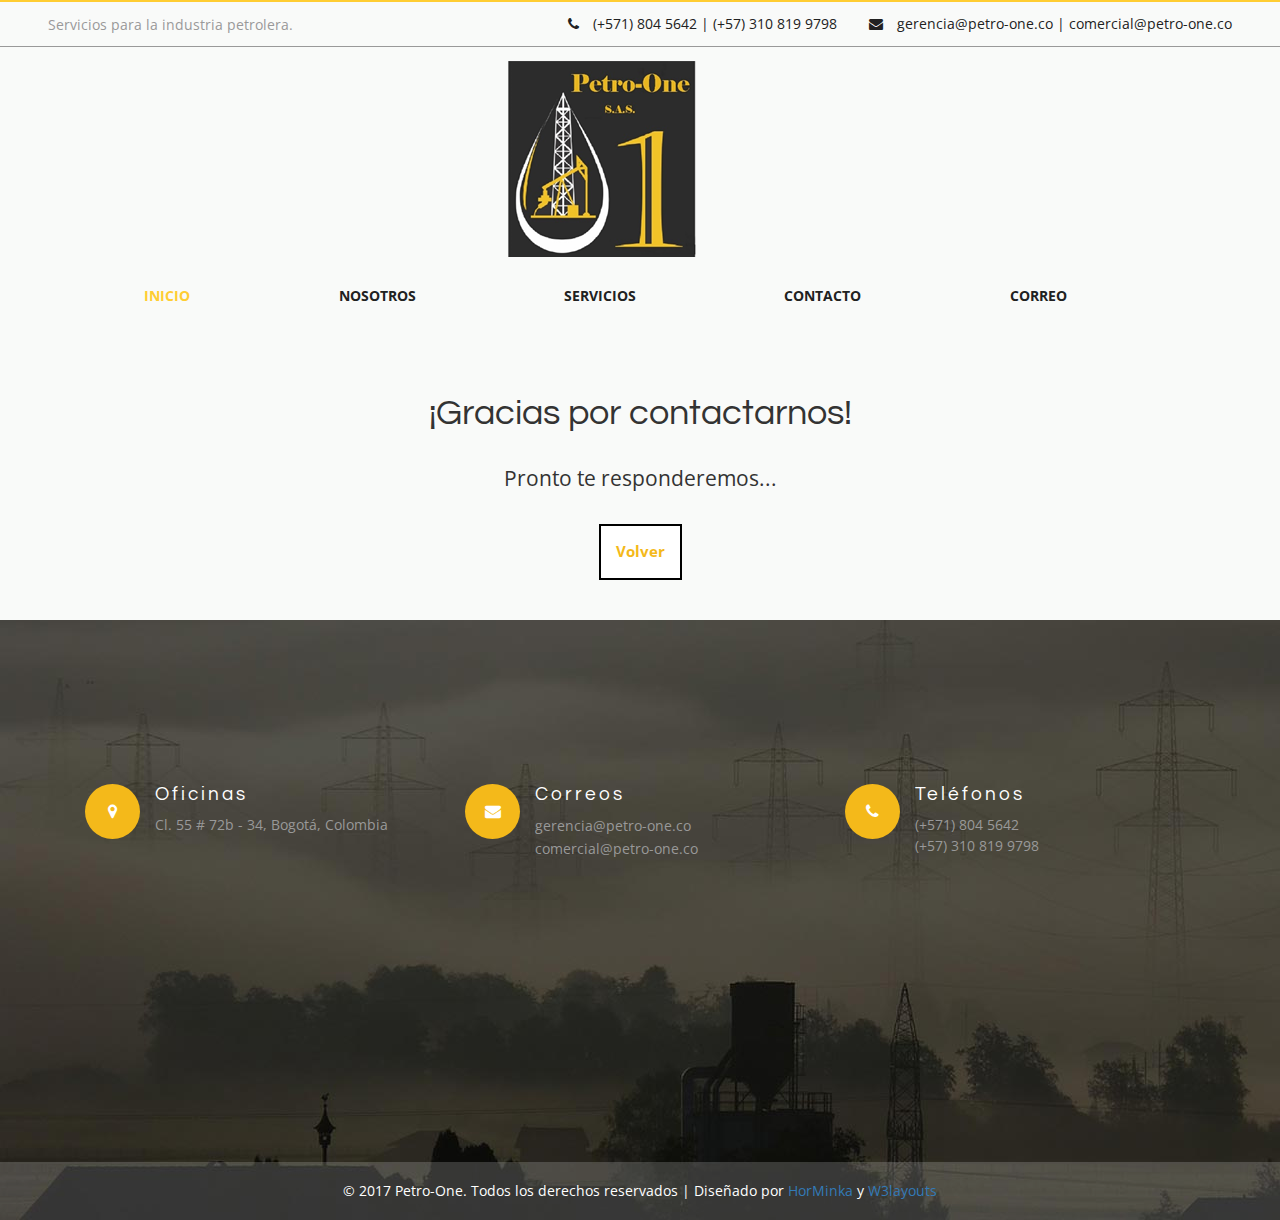
<file: gracias.html>
<!--
author: W3layouts
author URL: http://w3layouts.com
License: Creative Commons Attribution 3.0 Unported
License URL: http://creativecommons.org/licenses/by/3.0/
-->
<!DOCTYPE html>
<html lang="en">
<head>
  <title>Petro One</title>
  <!-- for-mobile-apps -->
  <meta name="viewport" content="width=device-width, initial-scale=1">
  <meta http-equiv="Content-Type" content="text/html; charset=utf-8" />
  <meta name="keywords" content="Petro One, servicios, industria, petroleo, perforacion, pozos" />
  <script type="application/x-javascript">
    addEventListener("load", function() { setTimeout(hideURLbar, 0); }, false);
    function hideURLbar(){ window.scrollTo(0,1); }
  </script>
  <!-- //for-mobile-apps -->
  <link href="css/bootstrap.css" rel="stylesheet" type="text/css" media="all" />
  <link href="css/style.css" rel="stylesheet" type="text/css" media="all" />
  <!-- js -->
  <script type="text/javascript" src="js/jquery-2.1.4.min.js"></script>
  <!-- //js -->
  <!-- gallery -->
  <link rel="stylesheet" href="css/lightGallery.css" type="text/css" media="all" />
  <!-- //gallery -->
  <!-- font-awesome icons -->
  <link rel="stylesheet" href="css/font-awesome.min.css" />
  <!-- //font-awesome icons -->
  <link href="https://fonts.googleapis.com/css?family=Questrial" rel="stylesheet"> 
  <link href="https://fonts.googleapis.com/css?family=Open+Sans:400,300,300italic,400italic,600,600italic,700,700italic,800,800italic" rel='stylesheet'>

</head>

<body>
<!-- header -->
	<div class="header">
		<div class="w3layouts_header_left">
			<p>Servicios para la industria petrolera.</p>
		</div>
		<div class="w3layouts_header_right">
			<ul>
				<li><i class="fa fa-phone" aria-hidden="true"></i>(+571) 804 5642 | (+57) 310 819 9798</li>
				<li><i class="fa fa-envelope" aria-hidden="true"></i><a href="mailto:gerencia@petro-one.co">gerencia@petro-one.co</a> | <a href="mailto:comercial@petro-one.co">comercial@petro-one.co</a> </li>
			</ul>
		</div>
		<div class="clearfix"> </div>
	</div>
	<div class="w3_navigation">
		<div class="container">
			<nav class="navbar navbar-default">
				<div class="navbar-header navbar-left">
					<div class="w3_navigation_pos">
            <h1><a href="index.html"><img alt="Petro One" src="images/logo.png"/></a></h1>
					</div>
					<button type="button" class="text-center btn btn-block navbar-toggle collapsed" data-toggle="collapse" data-target="#bs-example-navbar-collapse-1">
            <i class="fa fa-bars" aria-hidden="true"></i>
            <span class="sr-only">Toggle navigation</span>
					</button>
				</div>
				<!-- Collect the nav links, forms, and other content for toggling -->
				<div class="collapse navbar-collapse navbar-right" id="bs-example-navbar-collapse-1">
					<nav class="cl-effect-5" id="cl-effect-5">
						<ul class="nav navbar-nav">
							<li class="active"><a href="index.html"><span data-hover="Inicio">Inicio</span></a></li>
              <li><a href="#about" class="scroll"><span data-hover="Nosotros">Nosotros</span></a></li>
							<!--<li><a href="#team" class="scroll"><span data-hover="Team"></span></a></li>-->
							<li><a href="#services" class="scroll"><span data-hover="Servicios">Servicios</span></a></li>
							<li><a href="#mail" class="scroll"><span data-hover="Contacto">Contacto</span></a></li>
              <li><a href="https://www.zoho.com/mail/login.html" target="_blank"><span data-hover="Correo">Correo</span></a></li>
						</ul>
					</nav>
				</div>
			</nav>	
		</div>
	</div>
<!-- //header -->
<!-- banner -->
  <div class="container">
    <div class="row gracias">
      <div class="col-md-12">
        <h1>¡Gracias por contactarnos!</h1>
        <p class="texto">Pronto te responderemos...</p>
        <p><strong><a class="btn btn-default btn-descarga" href="index.html">Volver</a></strong></p>
      </div>
    </div>
  </div>
<!-- //banner -->

<!-- footer -->
	<div class="w3l_footer">
		<div class="container">
			<!--<h3 class="w3l_head w3l_head1 w3l_head1_w3layouts">Subscribe Us</h3>-->
			<!--<p class="w3ls_head_para w3ls_head_para1">for daily updates</p>-->
			<!--<form action="#" method="post">-->
				<!--<input type="email" name="Email" placeholder="Email" required="">-->
				<!--<input type="submit" value="Subscribe">-->
			<!--</form>-->
			<div class="w3ls_footer_grids">
				<p class="agileits_w3layouts_est"> </p>
				<div class="w3ls_footer_grid">
					<div class="col-md-4 w3ls_footer_grid_left">
						<div class="w3ls_footer_grid_leftl">
							<i class="fa fa-map-marker" aria-hidden="true"></i>
						</div>
						<div class="w3ls_footer_grid_leftr">
							<h4>Oficinas</h4>
							<p>Cl. 55 # 72b - 34, Bogotá, Colombia</p>
						</div>
						<div class="clearfix"> </div>
					</div>
					<div class="col-md-4 w3ls_footer_grid_left">
						<div class="w3ls_footer_grid_leftl">
							<i class="fa fa-envelope" aria-hidden="true"></i>
						</div>
						<div class="w3ls_footer_grid_leftr">
							<h4>Correos</h4>
							<a href="mailto:gerencia@petro-one.co">gerencia@petro-one.co</a>
              <br />
							<a href="mailto:comercial@petro-one.co">comercial@petro-one.co</a>
						</div>
						<div class="clearfix"> </div>
					</div>
					<div class="col-md-4 w3ls_footer_grid_left">
						<div class="w3ls_footer_grid_leftl">
							<i class="fa fa-phone" aria-hidden="true"></i>
						</div>
						<div class="w3ls_footer_grid_leftr">
							<h4>Teléfonos</h4>
              <p>(+571) 804 5642 <br> (+57) 310 819 9798</p>
						</div>
						<div class="clearfix"> </div>
					</div>
					<div class="clearfix"> </div>
				</div>
			</div>
		</div>
		<div class="w3l_footer_pos">
			<p>© 2017 Petro-One. Todos los derechos reservados | Diseñado por <a href="http://horminka.org/">HorMinka</a> y <a href="https://w3layouts.com/">W3layouts</a></p>
		</div>
	</div>
<!-- //footer -->
<!-- for bootstrap working -->
	<script src="js/bootstrap.js"></script>
<!-- //for bootstrap working -->
<!-- start-smooth-scrolling -->
<script type="text/javascript" src="js/move-top.js"></script>
<script type="text/javascript" src="js/easing.js"></script>
<script type="text/javascript">
	jQuery(document).ready(function($) {
		$(".scroll").click(function(event){		
			event.preventDefault();
			$('html,body').animate({scrollTop:$(this.hash).offset().top},1000);
		});
	});
</script>
<!-- start-smooth-scrolling -->
<!-- here stars scrolling icon -->
	<script type="text/javascript">
		$(document).ready(function() {
			/*
				var defaults = {
				containerID: 'toTop', // fading element id
				containerHoverID: 'toTopHover', // fading element hover id
				scrollSpeed: 1200,
				easingType: 'linear' 
				};
			*/
								
			$().UItoTop({ easingType: 'easeOutQuart' });
								
			});
	</script>
<!-- //here ends scrolling icon -->
</body>
</html>
</file>
<file: css/style.css>
/*--
Author: W3layouts
Author URL: http://w3layouts.com
License: Creative Commons Attribution 3.0 Unported
License URL: http://creativecommons.org/licenses/by/3.0/
--*/
html, body{
  font-size: 100%;
	font-family: 'Open Sans', sans-serif;
	background: #F9FAF9;
	margin: 0;
}
p,ul li,ol li{
	margin:0;
	font-size:14px;
}
h1,h2,h3,h4,h5,h6{
	font-family: 'Questrial', sans-serif;
	margin:0;
}
ul,label{
	margin:0;
	padding:0;
}
body a:hover{
	text-decoration:none;
}
input[type="submit"],input[type="reset"],.w3ls_footer_grid_leftl,.w3ls_footer_grid_leftr h4,.w3l_footer_pos p a,.w3ls_footer_grid_leftr a,.w3layouts_header_right ul li a,.w3ls_social li a,.w3_team_grid1_pos,.w3_team_grid1_pos img{
	transition: .5s ease-in;
	-webkit-transition: .5s ease-in;
	-moz-transition: .5s ease-in;
	-o-transition: .5s ease-in;
	-ms-transition: .5s ease-in;
}
/*-- header --*/
.w3layouts_header_left{
	float:left;
}
.w3layouts_header_left p{
	color:#999;
	line-height:1.8em;
}
.w3layouts_header_right{
	float:right;
}
.header {
    padding:0.6em 3em;
    border-top: 2px solid #ffcd33;
}
.w3layouts_header_right ul li{
	display:inline-block;
	color:#212121;
}
.w3layouts_header_right ul li:last-child{
	margin-left:2em;
}
.w3layouts_header_right ul li i{
	color:#212121;
	padding-right:1em;
}
.w3layouts_header_right ul li a{
	color:#212121;
	text-decoration:none;
}
.w3layouts_header_right ul li a:hover{
	color:#F4B91A;
}
/*-- nav --*/
.navbar-default {
    background: none;
    border: none;
}

.navbar {
    margin-bottom: 0;
}
.w3_navigation {
    border-top: 1px solid #999;
	position:relative;
}
.navbar-nav {
  float: none;
  /*height: 210px;*/
  padding-top:200px;
}
.navbar-collapse {
    padding: 0;
}
.navbar-right {
    float: none !important;
    margin-right: 0;
}
.navbar-default .navbar-nav > .active > a, .navbar-default .navbar-nav > .active > a:hover, .navbar-default .navbar-nav > .active > a:focus {
    color:#ffcd33;
    background: none;
    font-weight: 700;
}
.navbar-default .navbar-nav > li > a {
    color: #212121;
    font-weight: 700;
}
.navbar-nav > li > a {
  margin: 3em 5.3em 1.5em;
  padding: 0;
	line-height: 1em;
  text-transform: uppercase;
}
.navbar-nav > li:nth-child(2) a {
    /*margin-right:33.1em !important;*/
}
.w3_navigation_pos{
	position: absolute;
  top: 5%;
  left: 37%;
  z-index: 9999;
}
.w3_navigation_pos img {
  /*height: 45px;*/
}
.w3_navigation_pos h1 a{
	font-size: 1.1em;
    color: #212121;
    text-decoration: none;
    /*border:2px solid #d1d1d1;*/
    padding: 0.1em .4em;
}
.navbar-default .navbar-nav > li > a:hover{
    color: #ffcd33;
}
/* Effect 5: same word slide in */
.cl-effect-5 a {
	overflow: hidden;
	padding: 0 4px;
}

.cl-effect-5 a span {
	position: relative;
	display: inline-block;
	-webkit-transition: -webkit-transform 0.3s;
	-moz-transition: -moz-transform 0.3s;
	transition: transform 0.3s;
}

.cl-effect-5 a span::before {
	position: absolute;
	top: 100%;
	content: attr(data-hover);
	-webkit-transform: translate3d(0,0,0);
	-moz-transform: translate3d(0,0,0);
	transform: translate3d(0,0,0);
}

.cl-effect-5 a:hover span,
.cl-effect-5 a:focus span {
	-webkit-transform: translateY(-100%);
	-moz-transform: translateY(-100%);
	transform: translateY(-100%);
}

/* Effect 5: same word slide in and border bottom */
/*-- //nav --*/
.fa-cog{
    -webkit-animation: fa-spin 3s infinite linear;
    animation: fa-spin 3s infinite linear;
}
/*-- //header --*/
/*-- banner --*/
.banner{
	background: url(../images/banner.jpg) no-repeat 0px 0px;
	background-size:cover;
	-webkit-background-size:cover;
	-moz-background-size:cover;
	-o-background-size:cover;
	-ms-background-size:cover;
	min-height:600px;
}
.w3_navigation_pos h1 a i {
    font-size: .6em;
    color: #f83e03;
}
.banner p{
	font-size:2em;
	color:#fff;
	text-align:right;
	text-transform:capitalize;
	margin:10em 0 0;
  text-shadow: 1px 1px 1px #000;
}
.banner p i{
	display: block;
    font-size: .7em;
}
.banner p span{
	font-weight: bold;
    background: #F4B91A;
    display: inline-block;
    padding: 0 .5em;
}
/*-- //banner --*/
/*-- about --*/
.about,.services,.team-bottom,.mail{
	padding:5em 0;
}
.w3l_head{
	font-size: 2.5em;
    font-weight: bold;
    color: #212121;
    text-transform: capitalize;
	position:relative;
	letter-spacing: 3px;
}
.w3l_head:before,.w3l_head:after{
	content: '';
    background: #eaeaea;
    height: 2px;
    width: 20%;
    position: absolute;
}
.w3l_head:before{
	top: -20%;
    left: -8%;
}
.w3l_head:after{
	bottom:0%;
	right:35%;
}
.w3ls_head_image{
  margin-top: 90px;
}
.w3ls_head_para{
	color:#F4B91A;
  font-weight: 600;
	text-transform:uppercase;
	letter-spacing:8px;
}
.agileits_about_left{
	/*border-right:1px solid #212121;*/
}

.agileits_about_right p{
	color:#0F0F0F;
	line-height:2em;
	margin-bottom:3em;
}
.agileits_about_right p strong {
	color:#F4B91A;
  font-size: 1.4em;
}
.agileits_about_right p i{
	display:block;
	margin:2em 0 0;
}
.agileits_about_right {
    padding-left: 7em;
}
.agileits_about_right ul li{
	display: block;
    margin-bottom: 1em;
    color: #212121;
    line-height: 1.5em;
    text-transform: capitalize;
    font-family: 'Questrial', sans-serif;
    font-size: 1em;
	font-weight:600;
	letter-spacing:2px;
}
.agileits_about_right ul li i{
	color:#F4B91A;
	padding-right:1em;
}
.agileits_about_right ul li:last-child,.agileinfo_about_bottom_right_wthree ul li:last-child{
	margin-bottom:0;
}
/*-- //about -
 * -*/
/*-- about-bottom --*/
.about-bottom{
	background:url(../images/1.jpg) no-repeat 0px 0px;
	background-size:cover;
	-webkit-background-size:cover;
	-moz-background-size:cover;
	-o-background-size:cover;
	-ms-background-size:cover;
	min-height:400px;
  padding-bottom: 40px;
}
.agileinfo_about_bottom_left img {
    margin: 0 auto;
}
.agileinfo_about_bottom_right img{
  margin-bottom: 50px;
  max-height: 100px;
}
.agileinfo_about_bottom_right h2{
	font-size: 2em;
    color: #fff;
    line-height: 1.5em;
    text-transform: capitalize;
    margin: 2em 0 1em;
}
.agileinfo_about_bottom_right_wthree{
	padding-left:0;
}
.agileinfo_about_bottom_right_wthree ul li{
	display:block;
	margin-bottom:1em;
	color:#fff;
	text-transform:capitalize;
}
.agileinfo_about_bottom_right_wthree ul li i{
	color:#F4B91A;
	padding-right:1em;
}
/*-- //about-bottom --*/
/*-- services --*/
.services .descarga {
  text-align: center;
}
.btn.btn-default.btn-descarga {
  color: #F4B91A !important;
  border: 2px solid black;
  border-radius: 0;
  padding: 15px;
  font-weight: 700;
  font-size: 1.1em;
}
.w3l_head1,.w3ls_head_para1{
	text-align:center;
}
.w3l_head1:before,.w3l_head1:after{
	width:10% !important;
}
.w3l_head1:before {
    left: 35% !important;
}
.w3l_head1:after {
    right: 35% !important;
}
.w3_agileits_services_grids,.w3_team_grids,.w3layouts_gallery_grids,.w3_mail_grids{
	margin:3em 0 0;
}
.w3_agileits_services_grid{
	text-align:center;
	padding: 0;
}
.w3_agileits_services_grid_agile {
    padding: 1em;
}
.w3_agileits_services_grid_1{
	width: 120px;
    height: 120px;
    border: 2px solid #212121;
    border-radius: 90px;
    margin: 0 auto;
}
.w3_agileits_services_grid_1 i{
	color:#212121;
	font-size:3em;
	line-height:2.4em;
}
.w3_agileits_services_grid_agile h3{
	text-transform: capitalize;
  font-size: 1.2em;
  font-weight: 700;
  letter-spacing: 3px;
  color: #F4B91A;
  margin: 2em 0 1em;
  padding-bottom: .5em;
  position: relative;
  -webkit-transition: all .5s ease;
  -moz-transition: all .5s ease;
  -o-transition: all .5s ease;
  transition: all .5s ease;
}
.w3_agileits_services_grid_agile h3:after {
    content: '';
    position: absolute;
    -webkit-transition: all .5s ease;
    -moz-transition: all .5s ease;
    -o-transition: all .5s ease;
	-ms-transition: all .5s ease;
    transition: all .5s ease;
    width: 20%;
    height: 1px;
    background: #212121;
    left: 40%;
    bottom: 0;
}
.w3_agileits_services_grid:hover .w3_agileits_services_grid_agile h3:after {
    background: #fff;
    width: 60%;
}
.w3_agileits_services_grid_agile p{
	color:#0F0F0F;
	line-height:2em;
}
.w3_agileits_services_grid:hover .w3_agileits_services_grid_agile{
	background: #F4B91A;
}
.w3_agileits_services_grid:hover .w3_agileits_services_grid_1{
	background:#fff;
	border:2px solid #fff;
}
.w3_agileits_services_grid:hover .w3_agileits_services_grid_agile h3{
	color:#fff;
}
.w3_agileits_services_grid:hover .w3_agileits_services_grid_agile p{
	color:#f7e3e4;
}
.w3_agileits_services_grid{
	-webkit-transition: all .5s ease;
    -moz-transition: all .5s ease;
    -o-transition: all .5s ease;
	-ms-transition: all .5s ease;
    transition: all .5s ease;
}
/*-- //services --*/
/*-- team --*/
.team{
	background: url(../images/3.jpg) no-repeat 0px 0px;
    background-size: cover;
    -webkit-background-size: cover;
    -moz-background-size: cover;
    -o-background-size: cover;
    -ms-background-size: cover;
    min-height: 500px;
    padding:4em 0;
}
.w3l_head1_w3layouts{
	color:#fff;
}
.w3_team_grid{
	text-align:center;
}
.w3_team_grid h4{
	margin:1em 0 0;
	color:#fff;
	font-size:1em;
	letter-spacing:3px;
}
.w3_team_grid p{
	text-transform:uppercase;
	color:#F4B91A;
}
.w3_team_grid1{
	position:relative;
}
.w3_team_grid1_pos{
	position: absolute;
  top: 39%;
  left: 27%;
	display:none;
}
.w3ls_social li {
    display: inline-block;
}
.w3ls_social li a {
    width: 30px;
    height: 30px;
    color: #f83e03;
    text-align: center;
    display: inline-block;
    padding-top: .5em;
    font-size: 13px;
    background: #fff;
}
.w3ls_social li a:hover{
	background: #f83e03;
	color:#fff;
}
.w3_team_grid:hover .w3_team_grid1 img{
	opacity:.5;
}
.w3_team_grid:hover .w3_team_grid1_pos{
	display:block;
}
/*-- //team --*/
/*-- gallery --*/
.w3l_gallery_grid li{
	display: inline-block;
    float: left;
    width: 32.33%;
    padding: 1%;
}
.w3layouts_gallery_grid1.box,
.w3layouts_gallery_grid1.box video{
  border-radius: 10px;
}
.box {
    position: relative;
    overflow: hidden;
}

.box img {
  position: absolute;
  left: 0;
  -webkit-transition: all 300ms ease-out;
  -moz-transition: all 300ms ease-out;
  -o-transition: all 300ms ease-out;
  -ms-transition: all 300ms ease-out;
  transition: all 300ms ease-out;
}

.box .overbox {
  border-radius: 10px;
	background-color: hsla(0, 0%, 11%, 0.6);
    position: absolute;
    top: 0;
    left: 0;
    color: #fff;
    z-index: 100;
    -webkit-transition: all 300ms ease-out;
    -moz-transition: all 300ms ease-out;
    -o-transition: all 300ms ease-out;
    -ms-transition: all 300ms ease-out;
    transition: all 300ms ease-out;
    opacity: 0;
    width: 100%;
    padding:8em 2em 2em;
}
.box,.box .overbox {
	height: 230px;
}
.box:hover .overbox { opacity: 1; }

.box .overtext {
  -webkit-transition: all 300ms ease-out;
  -moz-transition: all 300ms ease-out;
  -o-transition: all 300ms ease-out;
  -ms-transition: all 300ms ease-out;
  transition: all 300ms ease-out;
  transform: translateY(40px);
  -webkit-transform: translateY(40px);
}

.box .title {
  font-size:1.5em;
  text-transform: uppercase;
  opacity: 0;
  transition-delay: 0.1s;
  transition-duration: 0.2s;
}

.box:hover .title,
.box:focus .title {
  opacity: 1;
  transform: translateY(0px);
  -webkit-transform: translateY(0px);
}

.box .tagline {
	font-size: 13px;
    line-height:1.8em;
	opacity: 0;
	transition-delay: 0.2s;
	transition-duration: 0.2s;
}

.box:hover .tagline,
.box:focus .tagline {
  opacity: 1;
  transform: translateX(0px);
  -webkit-transform: translateX(0px);
}
/*-- //gallery --*/
/*-- services-bottom --*/
.services-bottom{
	background: url(../images/2.jpg) no-repeat 0px 0px;
    background-size: cover;
    -webkit-background-size: cover;
    -moz-background-size: cover;
    -o-background-size: cover;
    -ms-background-size: cover;
    min-height: 315px;
    padding: 3em 0;
}
.agileits_w3layouts_about_counter_left i {
    font-size: 1.5em;
    color: #fff;
    width: 100px;
    height: 100px;
    border: 2px solid #fff;
    border-radius: 60px;
    padding-top: 1.4em;
    background:#F4B91A;
}
.agileits_w3layouts_about_counter_left p {
    font-size: 2.5em;
    font-weight: bold;
    color: #fff;
    margin: 0.5em 0 0e
    m;
}
.agileits_w3layouts_about_counter_left {
    text-align: center;
}
.agileits_w3layouts_about_counter_left h3 {
    color: #fff;
    font-size: 1.3em;
    margin: .5em 0 0;
	text-transform: capitalize;
}
/*-- //services-bottom --*/
/*-- mail --*/
.w3_mail_grids textarea{
	outline: none;
    padding: 10px;
    color: #212121;
    font-size: 14px;
    border: none;
    border:2px solid #d9d9d9;
    background: none;
    width: 97.3%;
    margin:0 0 3em 1.1em;
    min-height: 150px;
    resize: none;
	font-weight:600;
}
.w3_mail_grids textarea::-webkit-input-placeholder {
	color: #212121 !important;
}
.w3_mail_grids input[type="submit"]{
	outline: none;
    padding: 2px 0;
    color: #F4B91A
    ;
    letter-spacing: 5px;
    font-size: 1em;
    border: none;
    border-bottom: 2px solid #707070;
    text-transform: uppercase;
    background: none;
    width:15%;
    margin-left: 30em;
    font-weight: 600;
}
.w3_mail_grids input[type="submit"]:hover{
	color:#212121;
  
	border-bottom: 2px solid #F4B91A;
}
.input {
	position: relative;
	z-index: 1;
	display: inline-block;
	margin: 1em;
	max-width: 345px;
	width: calc(100% - 2em);
	vertical-align: top;
}

.input__field {
	position: relative;
	display: block;
	float: right;
	padding: 0.8em;
	width: 60%;
	border: none;
	border-radius: 0;
	background: #f0f0f0;
	color: #aaa;
	-webkit-appearance: none; /* for box shadows to show on iOS */
}

.input__field:focus {
	outline: none;
}

.input__label {
  border: 2px solid #d9d9d9;
	display: inline-block;
    padding: 0 1em;
    width: 40%;
    color: #212121;
    font-weight: 600;
    -webkit-font-smoothing: antialiased;
    -moz-osx-font-smoothing: grayscale;
    -webkit-touch-callout: none;
    -webkit-user-select: none;
    -khtml-user-select: none;
    -moz-user-select: none;
    -ms-user-select: none;
    user-select: none;
}

.input__label-content {
	position: relative;
	display: block;
	padding: 1.6em 0;
	width: 100%;
}
/* Jiro */
.input__field--jiro {
	padding:1em 0.5em;
	width: 100%;
	background: transparent;
	color: #212121;
    font-size: 14px;
	opacity: 0;
	-webkit-transition: opacity 0.3s;
	transition: opacity 0.3s;
}

.input__label--jiro {
	position: absolute;
	left: 0;
	padding: 0 0.85em;
	width: 100%;
	height: 100%;
	text-align: left;
	pointer-events: none;
	font-size: 14px;
}

.input__label-content--jiro {
	-webkit-transition: -webkit-transform 0.3s 0.3s;
	transition: transform 0.3s 0.3s;
}

.input__label--jiro::before,
.input__label--jiro::after {
	content: '';
	position: absolute;
	top: 0;
	left: 0;
	width: 100%;
	height: 100%;
	-webkit-transition: -webkit-transform 0.3s;
	transition: transform 0.3s;
}

.input__label--jiro::before {
	-webkit-transform: translate3d(0, 100%, 0) translate3d(0, -2px, 0);
	transform: translate3d(0, 100%, 0) translate3d(0, -2px, 0);
	-webkit-transition-delay: 0.3s;
	transition-delay: 0.3s;
}

.input__label--jiro::after {
	z-index: -1;
	background:#f5f5f5;
	-webkit-transform: scale3d(1, 0, 1);
	transform: scale3d(1, 0, 1);
	-webkit-transform-origin: 50% 0%;
	transform-origin: 50% 0%;
}

.input__field--jiro:focus,
.input--filled .input__field--jiro {
	opacity: 1;
	-webkit-transition-delay: 0.3s;
	transition-delay: 0.3s;
}

.input__field--jiro:focus + .input__label--jiro .input__label-content--jiro,
.input--filled .input__label-content--jiro {
	-webkit-transform: translate3d(0, -80%, 0);
	transform: translate3d(0, -80%, 0);
	-webkit-transition-timing-function: cubic-bezier(0.2, 1, 0.3, 1);
	transition-timing-function: cubic-bezier(0.2, 1, 0.3, 1);
}

.input__field--jiro:focus + .input__label--jiro::before,
.input--filled .input__label--jiro::before {
	-webkit-transition-delay: 0s;
	transition-delay: 0s;
}

.input__field--jiro:focus + .input__label--jiro::before,
.input--filled .input__label--jiro::before {
	-webkit-transform: translate3d(0, 0, 0);
	transform: translate3d(0, 0, 0);
}

.input__field--jiro:focus + .input__label--jiro::after,
.input--filled .input__label--jiro::after {
	-webkit-transform: scale3d(1, 1, 1);
	transform: scale3d(1, 1, 1);
	-webkit-transition-delay: 0.3s;
	transition-delay: 0.3s;
	-webkit-transition-timing-function: cubic-bezier(0.2, 1, 0.3, 1);
	transition-timing-function: cubic-bezier(0.2, 1, 0.3, 1);
}
/*-- //mail --*/
/*-- footer --*/
.w3l_footer{
	background: url(../images/17.jpg) no-repeat 0px 0px;
    background-size: cover;
    -webkit-background-size: cover;
    -moz-background-size: cover;
    -o-background-size: cover;
    -ms-background-size: cover;
    min-height: 600px;
    padding: 5em 0;
	position:relative;
}
.w3l_footer form{
	width: 45%;
    margin: 3em auto 0;
}
.w3l_footer input[type="email"]{
	outline:none;
	padding:10px 20px;
	float:left;
	background:#fff;
	border:1px solid #999;
	font-size:14px;
	color:#212121;
	width:75%;
	border-top-left-radius: 30px;
    border-bottom-left-radius: 30px;
}
.w3l_footer input[type="submit"]{
	outline: none;
    padding: 10px 0;
    
    background: #F4B91A;
    border: 1px solid #f68488;
    font-size: 14px;
    color: #fff;
    width: 25%;
    border-top-right-radius: 30px;
    border-bottom-right-radius: 30px;
}
.w3l_footer input[type="submit"]:hover{
	background: #212121;
    color: #fff;
    border: 1px solid #6e6e6e;
}
.w3ls_footer_grids p.agileits_w3layouts_est{
	color:#fff;
	line-height:2em;
	margin:2em auto 6em;
	width:65%;
	text-align:center;
}
.w3ls_footer_grid_leftl{
	float:left;
	width:55px;
	height:55px;
	border-radius:50px;
	text-align:center;
  
	background:#F4B91A;
}
.w3ls_footer_grid_leftl i{
	color: #fff;
    font-size: 1em;
    line-height: 3.4em;
}
.w3ls_footer_grid_leftr{
	float:right;
	width:80%;
}
.w3ls_footer_grid_leftr h4{
	font-size: 1.2em;
    color: #fff;
    letter-spacing: 3px;
    margin-bottom: .5em;
}
.w3ls_footer_grid_leftr p{
	color:#999;
	line-height:1.5em;
}
.w3ls_footer_grid_leftr a{
	color:#999;
	text-decoration:none;
	font-size:14px;
}
.w3ls_footer_g
rid_leftr a:hover{
	color:#F4B91A;
}
.w3l_footer_pos{
	position:absolute;
	padding:1em;
	left:0%;
	bottom:0%;
	width:100%;
	background:rgba(255, 255, 255, 0.18);
}
.w3l_footer_pos p{
	text-align:center;
	color:#fff;
	line-height:1.8em;
}
.w3l_footer_po
s p a{
	color:#F4B91A;
	text-decoration:underline;
}
.w3l_footer_pos p a:hover{
	color:#fff;
}
.w3ls_footer_grid_left:hover .w3ls_footer_grid_leftl{
	background:#fff;
}
.w3ls_footer_grid_left:hover .w3ls_footer_grid_leftl i{
	color:#212121;
}
.w3ls_footer_g
rid_left:hover .w3ls_footer_grid_leftr h4{
	color:#F4B91A;
}
/*-- //footer --*/
.map iframe{
	width:100%;
	min-height:350px;
	margin-top:2em;
	margin-bottom:-6px;
}
/*-- to-top --*/
#toTop {
	display: none;
	text-decoration: none;
	position: fixed;
	bottom: 20px;
	right: 2%;
	overflow: hidden;
	z-index: 999; 
	width: 32px;
	height: 32px;
	border: none;
	text-indent: 100%;
	background: url(../images/arrow.png) no-repeat 0px 0px;
}
#toTopHover {
	width: 32px;
	height: 32px;
	display: block;
	overflow: hidden;
	float: right;
	opacity: 0;
	-moz-opacity: 0;
	filter: alpha(opacity=0);
}
/*-- //to-top --*/
/*-- start-responsive-design --*/
@media (max-width:1440px){
	.banner {
		min-height: 530px;
	}
}
@media (max-width:1080px){
	.navbar-nav > li:nth-child(2) a {
		/*margin-right: 22.1em !important;*/
	}
	.navbar-nav > li > a {
		margin: 3em 4.1em;
	}
	.w3_navigation_pos {
    text-align: center;
	}
	.banner {
		min-height: 470px;
	}
	.banner p {
		margin: 8em 0 0;
	}
	.w3l_head:before, .w3l_head:after {
		width: 30%;
	}
	.w3l_head:after {
		right: 20%;
	}
	.agileits_about_right p i {
		margin: 1em 0 0;
	}
	.agileinfo_about_bottom_right h2 {
		font-size: 1.8em;
		margin:1.5em 0 1em;
	}
	.agileinfo_about_bottom_right {
		padding-left: 0;
	}
	.agileinfo_about_bottom_right_wthree {
		padding: 0;
	}
	.w3_agileits_services_grid_agile h3 {
		letter-spacing: 2px;
	}
	.w3_agileits_services_grid_1 {
		width: 100px;
		height: 100px;
	}
	.w3_agileits_services_grid_1 i {
		font-size: 2em;
		line-height: 3em;
	}
	.w3l_head {
		font-size: 2.3em;
	}
	.team {
		min-height: 430px;
	}
	.w3_team_grid1_pos {
		top: 40%;
		left: 19%;
	}
	.box, .box .overbox {
		height: 189px;
	}
	.box .overbox {
		padding:6em 1em 2em;
	}
	.about, .services, .team-bottom, .mail {
		padding: 4em 0;
	}
	.input {
		max-width: 278px;
	}
	.w3_mail_grids input[type="submit"] {
		width: 20%;
		margin-left: 24em;
	}
	.w3l_footer form {
		width: 55%;
	}
	.w3l_footer {
		min-height: 560px;
	}
	.w3ls_footer_grids p.agileits_w3layouts_est {
		margin: 2em auto 4em;
	}
	.w3ls_footer_grid_leftr {
		width: 75%;
	}
}
@media (max-width: 1024px){
	.w3_navigation_pos {
		left:41%;
	}
	.banner {
		min-height: 410px;
	}
	.agileits_about_right {
		padding-left: 4em;
	}
}	
@media (max-width: 991px){
	.w3_navigation_pos h1 a {
		font-size: 1em;
	}
	.navbar-nav > li:nth-child(2) a {
    /*margin-right: 7em !important;*/
	}
	.navbar-nav > li:nth-child(3) a {
    /*margin-left: 1em !important;*/
	}
	.navbar-nav > li > a {
		margin: 2.5em 2.6em;
	}
	.w3_navigation_pos {
		/*top: 28%;*/
		left: 38.5%;
	}
	.banner p {
		font-size: 1.74em;
	}
	.w3l_head:before, .w3l_head:after {
		width: 15%;
	}
	.w3l_head:after {
		right: 65%;
	}
	.agileits_about_right {
		padding: 0;
		margin: 2em 0 0;
	}
	.agileits_about_right p {
		margin-bottom: 2em;
	}
	.agileinfo_about_bottom_right_wthree {
		float: left;
		width: 50%;
	}
	.agileinfo_about_bottom_left {
		margin-top: 2em;
	}
	.w3_agileits_services_grid {
		float: left;
		width: 50%;
	}
	.w3_team_grid {
		float: left;
		width: 50%;
	}
	.w3_team_grid:nth-child(2) {
		margin-bottom: 2em;
	}
	.team {
		padding: 3em 0;
	}
	.w3l_head1:before, .w3l_head1:after {
		width: 20% !important;
	}
	.w3l_head1:before {
		left: 25% !important;
	}
	.w3l_head1:after {
		right: 25% !important;
	}
	.w3_team_grid1_pos {
		top: 43%;
		left: 29%;
	}
	.box, .box .overbox {
		height: 145px;
	}
	.box .overbox {
		padding: 4em 1em 2em;
	}
	.agileits_w3layouts_about_counter_left {
		float: left;
		width: 25%;
	}
	.agileits_w3layouts_about_counter_left i {
		font-size: 1.4em;
		width: 85px;
		height: 85px;
	}
	.agileits_w3layouts_about_counter_left p {
		font-size: 2.3em;
	}
	.agileits_w3layouts_about_counter_left h3 {
		font-size: 1.1em;
	}
	.services-bottom {
		min-height: 275px;
	}
	.input {
		max-width: 205px;
	}
	.w3_mail_grids textarea {
		width: 96%;
	}
	.w3_mail_grids input[type="submit"] {
		width: 25%;
		margin-left: 17em;
		text-align: center;
	}
	.w3l_footer {
		padding: 4em 0 0;
	}
	.w3l_footer form {
		width: 75%;
		margin: 2em auto 0;
	}
	.w3ls_footer_grids p.agileits_w3layouts_est {
		width: 85%;
		margin: 2em auto 3em;
	}
	.w3ls_footer_grid_left {
		float: left;
		width: 33.33%;
	}
	.w3ls_footer_grid_leftl {
		float: none;
		margin: 0 auto 1em;
	}
	.w3ls_footer_grid_leftr {
		width: 100%;
		float: none;
		text-align: center;
	}
}
@media (max-width: 800px){
	.w3_navigation_pos {
		left:38.5%;
	}
	.banner p {
		margin: 7em 0 0;
	}
	.banner {
		min-height: 350px;
	}
	.w3l_head:before {
		left: -5%;
	}
}
@media (max-width: 768px){
	.w3_navigation_pos h1 a {
		font-size: .95em;
	}
	.w3_navigation_pos {
		left: 39%;
	}
	.w3l_head {
		font-size: 2em;
	}
	.agileits_about_left {
		padding: 0 3em;
	}
	.agileits_about_right {
		padding-left: 3em;
	}
	.agileinfo_about_bottom_right h2 {
		font-size: 1.7em;
	}
}
@media (max-width: 767px){
	.navbar-default .navbar-toggle {
		border-color: #212121;
	}
	.navbar-default .navbar-toggle .icon-bar {
		background-color: #212121;
	}
	.navbar-toggle {
    margin: 1em 0;
	}
	.navbar-default .navbar-toggle:hover, .navbar-default .navbar-toggle:focus {
		background-color: transparent;
	}
	.w3_navigation_pos {
    text-align: center;
		position: inherit;
	}
	.navbar-nav {
		float: none;
		margin: 0;
		text-align: center;
		background: #dfdfdf;
    padding-top: 0;
	}
	.navbar-nav > li > a {
    margin: 2em 0;
	}
	.navbar-nav > li:nth-child(2) a {
		margin-right: auto !important;
	}
}
@media (max-width: 736px){
	.header {
		padding: 0.6em 1em;
	}
  .w3ls_head_image{
    height: 260px;
    margin-top: 30px;
  }
	.banner p {
		font-size: 1.67em;
	}
	.banner {
		min-height: 310px;
	}
	.box .overbox {
		padding: 3em 1em 2em;
	}
	.box, .box .overbox {
		height: 139px;
	}
	.input {
		max-width: 194px;
	}
	.map iframe {
		min-height: 300px;
	}
}
@media (max-width: 667px){
	.w3layouts_header_right ul li:last-child {
		margin-left: 1em;
	}
	.banner p {
		font-size: 1.5em;
	}
	.w3l_head {
		font-size: 1.8em;
	}
	.w3l_head:before, .w3l_head:after {
		width: 20%;
	}
	.w3l_head:before {
		left: -9%;
	}
	.w3l_head:after {
		right: 59%;
	}
	.box, .box .overbox {
		height: 125px;
	}
	.box .title {
		font-size: 1.3em;
	}
	.agileits_w3layouts_about_counter_left p {
		font-size: 2.1em;
	}
	.agileits_w3layouts_about_counter_left h3 {
		font-size: .95em;
	}
	.input {
		max-width: 187px;
		margin: .5em;
	}
	.w3_mail_grids input[type="submit"] {
		font-size: 14px;
	}
	.w3ls_footer_grid_left {
		padding: 0;
	}
	.w3ls_footer_grids p.agileits_w3layouts_est {
		width: 98%;
	}
}
@media (max-width: 640px){
	.banner p {
		font-size: 1.43em;
	}
	.about, .services, .team-bottom, .mail {
		padding: 3em 0;
	}
	.agileinfo_about_bottom_right h2 {
		font-size: 1.5em;
	}
	.w3_agileits_services_grid_1 i {
		font-size: 1.5em;
	}
	.w3_agileits_services_grid_1 {
		width: 80px;
		height: 80px;
	}
	.w3_team_grid1_pos {
		left: 27%;
	}
	.w3l_gallery_grid li {
		width: 50%;
	}
	.box, .box .overbox {
		height: 190px;
	}
	.box .overbox {
		padding: 7em 1em 2em;
	}
	.agileits_w3layouts_about_counter_left {
		padding: 0;
	}
	.input__field--jiro,.w3_mail_grids textarea,.input__label--jiro {
		font-size: 13px;
	}
	.input {
		max-width: 178px;
	}
	.w3l_footer {
		padding: 3em 0 0;
		min-height: 530px;
	}
}
@media (max-width: 600px){
	.w3_navigation_pos h1 a {
		font-size: .85em;
	}
	.banner p span {
		padding: 0 .3em;
	}
	.banner p {
		font-size: 1.38em;
	}
	.banner {
		min-height: 270px;
	}
	.w3_team_grid1_pos {
		left: 24%;
	}
	.box, .box .overbox {
		height: 175px;
	}
	.input {
		max-width: 165px;
	}
	.w3_mail_grids input[type="submit"] {
		margin-left: 15em;
	}
}
@media (max-width: 568px){
	.w3layouts_header_right ul li,.w3layouts_header_left p {
		font-size: 13px;
	}
	.w3_navigation_pos h1 a {
		font-size: .8em;
	}
	.w3_navigation_pos {
		margin-top: .85em;
	}
	.banner p {
		font-size: 1.3em;
	}
	.box, .box .overbox {
		height: 167px;
	}
	.box .overbox {
		padding: 5em 1em 2em;
	}
	.input {
		max-width: 100%;
		margin: 2em 0 0;
	}
	.input__label--jiro {
		padding: 0 0.5em;
	}
	.w3_mail_grids {
		margin: 0 !important;
	}
	.w3_mail_grids textarea {
		width: 93%;
		margin: 3em 0 3em 0.1em;
	}
	.w3_mail_grids input[type="submit"] {
		margin-left: 14.5em;
	}
	.w3l_footer form {
		width: 85%;
	}
	.w3ls_footer_grids p.agileits_w3layouts_est {
		margin: 2em auto 1.5em;
	}
}
@media (max-width: 480px){
	.banner p {
		font-size: 1.08em;
	}
	.w3layouts_header_left,.w3layouts_header_right {
		float: none;
		text-align: center;
	}
	.banner {
		min-height: 230px;
	}
	.w3l_head {
		font-size: 1.6em;
	}
	.agileits_about_left {
		padding: 0 2em;
	}
	.agileits_about_right {
		padding-left: 2em;
	}
	.agileits_about_right ul li {
		font-size: 14px;
	}
	.about, .services, .team-bottom, .mail {
		padding: 2em 0;
	}
	.agileinfo_about_bottom_right h2 {
		font-size: 1.3em;
	}
	.agileinfo_about_bottom_right_wthree {
		float: none;
		width: 100%;
	}
	.agileinfo_about_bottom_right_wthree:nth-child(3) {
		margin: 1em 0 0;
	}
	.w3_agileits_services_grid_agile h3 {
		letter-spacing: 1px;
		font-size: 1.1em;
	}
	.w3_team_grid1_pos {
		left: 15%;
	}
	.box, .box .overbox {
		height: 138px;
	}
	.box .overbox {
		padding: 4em 1em 2em;
	}
	.agileits_w3layouts_about_counter_left {
		width: 50%;
	}
	.agileits_w3layouts_about_counter_left:nth-child(2) {
		margin-bottom: 2em;
	}
	.input {
		width: calc(100% - 0em);
	}
	.w3_mail_grids textarea {
		width: 100%;
		margin: 3em 0 3em 0em;
	}
	.w3_mail_grids input[type="submit"] {
		width: 35%;
		margin-left: 10.5em;
	}
	.w3l_footer form {
		width: 90%;
	}
	.w3ls_footer_grid_leftr h4 {
		font-size: 1.1em;
		letter-spacing: 2px;
	}
}
@media (max-width: 414px){
	.w3_mail_grids input[type="submit"] {
		margin-left: 8.5em;
	}
	.w3l_head:before, .w3l_head:after {
		width: 30%;
	}
	.w3l_head:after {
		right: 37%;
	}
	.w3ls_head_para {
		letter-spacing: 6px;
		font-size: 11px;
	}
	.agileits_about_right {
		padding-left: 0em;
		margin-top: 1em;
	}
	.w3_agileits_services_grid {
		float: none;
		width: 85%;
		margin: 0 auto;
	}
	.w3_agileits_services_grids, .w3_team_grids, .w3layouts_gallery_grids, .w3_mail_grids {
		margin: 2em 0 0;
	}
	.w3_team_grid1_pos {
		left: 7%;
		top: 38%;
	}
	.box, .box .overbox {
		height: 116px;
	}
	.box .overbox {
		padding: 1em 1em 2em;
	}
	.w3l_footer form {
		width: 100%;
	}
	.w3ls_footer_grid_left {
		float: none;
		width: 100%;
	}
	.w3ls_footer_grid_left:nth-child(2) {
		margin: 2em 0;
	}
	.w3l_footer {
		padding: 3em 0 0;
		min-height: 820px;
	}
}
@media (max-width: 384px){
	.w3_navigation_pos h1 a {
		font-size: .75em;
	}
	.navbar-toggle {
		margin: 0.8em 0;
	}
	.w3_navigation_pos {
		margin-top: .6em;
	}
	.banner p {
		line-height: 1.8em;
		margin: 6em 0 0;
	}
	.agileinfo_about_bottom_left img {
		width: 70%;
	}
	.w3l_head1:before, .w3l_head1:after {
		width: 35% !important;
	}
	.w3l_head1:before {
		left: 11% !important;
	}
	.w3l_head1:after {
		right: 12% !important;
	}
	.w3_team_grid {
		float: none;
		width: 75%;
		margin: 0 auto;
	}
	.w3_team_grid1_pos {
		left: 21%;
	}
	.w3_agileits_services_grid_agile h3 {
		margin: 1.5em 0 1em;
	}
	.w3_team_grid:nth-child(2) {
		margin: 2em auto;
	}
	.w3_team_grid:nth-child(3) {
		margin-bottom: 2em;
	}
	.w3l_gallery_grid li {
		width: 90%;
		float: none;
		margin: 0 auto;
		display: block;
	}
	.box, .box .overbox {
		height: 197px;
	}
	.box .overbox {
		padding: 6em 2em 2em;
	}
	.w3_mail_grids input[type="submit"] {
		margin-left: 8.5em;
	}
	.map iframe {
		min-height: 250px;
	}
}
@media (max-width: 375px){
	.box, .box .overbox {
		height: 193px;
	}
	.w3l_footer {
		min-height: 855px;
	}
}
@media (max-width: 320px){
	.w3_navigation_pos h1 a {
		font-size: .7em;
	}
	.nav > li {
		font-size: 13px;
	}
	.navbar-nav > li > a {
		margin: 1.5em 0;
	}
	.agileits_about_left {
		padding: 0 1em;
	}
	p, ul li, ol li{
		font-size: 13px;
	}
	.agileinfo_about_bottom_right h2 {
		font-size: 1.2em;
	}
	.w3l_head1:before {
		left: 3% !important;
	}
	.w3l_head1:after {
		right: 4% !important;
	}
	.w3_team_grid1_pos {
		left: 13%;
	}
	.w3_team_grid h4 {
		font-size: .9em;
		letter-spacing: 2px;
	}
	.box, .box .overbox {
		height: 160px;
	}
	.box .overbox {
		padding: 5em 2em 2em;
	}
	.w3_mail_grids input[type="submit"] {
		width: 50%;
	}
	.w3_mail_grids input[type="submit"] {
		margin-left: 5.5em;
	}
	.w3l_footer input[type="submit"] {
		font-size: 13px;
		width: 30%;
	}
	.w3l_footer input[type="email"] {
		font-size: 13px;
		width: 70%;
	}
	.w3ls_footer_grids p.agileits_w3layouts_est {
		width: 100%;
	}
	.w3l_head {
		font-size: 1.4em;
	}
	.agileits_w3layouts_about_counter_left i {
		font-size: 1em;
		width: 65px;
		height: 65px;
	}
	.agileits_w3layouts_about_counter_left p {
		font-size: 1.8em;
	}
	.services-bottom {
		padding: 2em 0;
	}
}


.map-container {
  width: 100%;
  /*margin: 50px 0 3000px;50px*/
}
.map-container iframe{
  width: 100%;
  display: block;
  pointer-events: none;
  position: relative; /* IE needs a position other than static  */
}
.map-container iframe.clicked{
  pointer-events: auto;
}

.gracias {
  text-align: center;
  padding: 40px;
}

.gracias h1 {
  margin: 30px;
}

.gracias p.texto {
  margin: 30px;
  font-size: 1.3em;
}
</file>
<file: css/lightGallery.css>
/*clearfix*/
.group {
  *zoom: 1;
}
.group:before, .group:after {
  	display: table;
    content: "";
    line-height: 0;
}
.group:after{
	clear: both;
}
/*/clearfix*/


/** /font-icons/**/
@font-face {
	font-family: 'Slide-icons';
	src:url('../font/Slide-icons.eot');
}
@font-face {
	font-family: 'Slide-icons';
	src: url([data-uri]) format('woff'),
		 url([data-uri]) format('truetype');
	font-weight: normal;
	font-style: normal;
}

/* Use the following CSS code if you want to use data attributes for inserting your icons */
[data-icon]:before {
	font-family: 'Slide-icons';
	content: attr(data-icon);
	speak: none;
	font-weight: normal;
	font-variant: normal;
	text-transform: none;
	line-height: 1;
	-webkit-font-smoothing: antialiased;
	-moz-osx-font-smoothing: grayscale;
}

/** //font-icons/**/




.lightGallery {
	overflow: hidden!important;
}
#lightGallery-Gallery img {
	border: none!important;
}
#lightGallery-outer{
	width: 100%;
	height: 100%;
	position: fixed;
	top: 0;
	left: 0;
	z-index: 99999!important;
	overflow: hidden;
	-webkit-user-select: none;
	-moz-user-select: none;
	user-select: none;
	opacity:1;
	-webkit-transition: opacity 0.35s ease;
	-moz-transition: opacity 0.35s ease;
	-o-transition: opacity 0.35s ease;
	-ms-transition: opacity 0.35s ease;
	transition: opacity 0.35s ease;
	background: #0d0d0d;
}

/*lightGallery starting effects*/
#lightGallery-Gallery.opacity{
	opacity: 1;
	transition: all 1s ease 0s;
	-moz-transition: all 1s ease 0s;
	-webkit-transition: all 1s ease 0s;
	-o-transition: all 1s ease 0s;
	-ms-transition: all 1s ease 0s;
}
#lightGallery-Gallery.opacity .thumb_cont{
	opacity: 1;
}
#lightGallery-Gallery.fadeM{
	opacity: 0;
	transition: all 0.5s ease 0s;
	-moz-transition: all 0.5s ease 0s;
	-webkit-transition: all 0.5s ease 0s;
	-o-transition: all 0.5s ease 0s;
	-ms-transition: all 0.5s ease 0s;
}
/*lightGallery starting effects*/


/*lightGallery core*/
#lightGallery-Gallery {
	height: 100%;
    opacity: 0;
    width: 100%;	
	transition:all 1s ease 0s;
	-moz-transition: all 1s ease 0s;
	-webkit-transition: all 1s ease 0s;
	-o-transition: all 1s ease 0s;
	-ms-transition: all 1s ease 0s;
}
#lightGallery-slider {
	height: 100%;
	left: 0;
	top: 0;
	width: 100%;
	white-space: nowrap;
	position: absolute;
}
#lightGallery-slider .lightGallery-slide {
    background:none;
    display: inline-block;
    height: 100%;
    line-height: 1px;
    text-align: center;
    width: 100%;
}
#lightGallery-slider.slide .lightGallery-slide{
	 position: absolute;	
	 opacity: 0.4;
}
#lightGallery-slider.fadeM .lightGallery-slide{
	position:absolute;
	left:0;
	opacity:0;
}
#lightGallery-slider.animate .lightGallery-slide{
	position:absolute;
	left:0;
}
#lightGallery-slider.fadeM .current{
	opacity:1;	
}
#lightGallery-Gallery.opacity .lightGallery-slide.current img, #lightGallery-Gallery.opacity .lightGallery-slide.current iframe {
	transform:scale(1, 1);
	-moz-transform:scale(1, 1);
	-ms-transform:scale(1, 1);
	-webkit-transform:scale(1, 1);
	-o-transform:scale(1, 1);
}
.lightGallery-slide.current img, .lightGallery-slide.current iframe {
	transform:scale(0.5, 0.5);
	-moz-transform:scale(0.5, 0.5);
	-ms-transform:scale(0.5, 0.5);
	-webkit-transform:scale(0.5, 0.5);
	-o-transform:scale(0.5, 0.5);
	transition: all 1s ease 0s;
	-moz-transition: all 1s ease 0s;
	-webkit-transition: all 1s ease 0s;
	-o-transition: all 1s ease 0s;
	-ms-transition: all 1s ease 0s;
}
#lightGallery-Gallery.fadeM .lightGallery-slide.current img, #lightGallery-Gallery.fadeM .lightGallery-slide.current iframe{
	transform:scale(0.5, 0.5);
	-moz-transform:scale(0.5, 0.5);
	-ms-transform:scale(0.5, 0.5);
	-webkit-transform:scale(0.5, 0.5);
	-o-transform:scale(0.5, 0.5);
}
#lightGallery-slider.fadeM.on .current{
	opacity:1;	
	transition: all 0.5s ease 0s;
	-moz-transition: all 0.5s ease 0s;
	-webkit-transition: all 0.5s ease 0s;
	-o-transition: all 0.5s ease 0s;
	-ms-transition: all 0.5s ease 0s;
}
#lightGallery-slider.fadeM .lightGallery-slide {
	transition: opacity 0.4s ease 0s;
	-moz-transition: opacity 0.4s ease 0s;
	-webkit-transition: opacity 0.4s ease 0s;
	-o-transition: opacity 0.4s ease 0s;
	-ms-transition: opacity 0.4s ease 0s;
}
#lightGallery-slider.slide .lightGallery-slide {
	transform:translate3d(100%, 0px, 0px);
	-moz-transform:translate3d(100%, 0px, 0px);
	-ms-transform:translate3d(100%, 0px, 0px);
	-webkit-transform:translate3d(100%, 0px, 0px);
	-o-transform:translate3d(100%, 0px, 0px);
}
#lightGallery-slider.slide.on .lightGallery-slide {
    opacity: 0;
}
#lightGallery-slider.slide .lightGallery-slide.current {
    opacity: 1 !important;
	transform:translate3d(0px, 0px, 0px) !important;
	-moz-transform:translate3d(0px, 0px, 0px) !important;
	-ms-transform:translate3d(0px, 0px, 0px) !important;
	-webkit-transform:translate3d(0px, 0px, 0px) !important;
	-o-transform:translate3d(0px, 0px, 0px) !important;
}
#lightGallery-slider.slide .lightGallery-slide.prevSlide {
	opacity: 0;
    transform: translate3d(-100%, 0px, 0px);
	-moz-transform:translate3d(-100%, 0px, 0px);
	-ms-transform:translate3d(-100%, 0px, 0px);
	-webkit-transform:translate3d(-100%, 0px, 0px);
	-o-transform:translate3d(-100%, 0px, 0px);
}
#lightGallery-slider.slide .lightGallery-slide.nextSlide {
	opacity: 0;
    transform: translate3d(100%, 0px, 0px);
	-moz-transform:translate3d(100%, 0px, 0px);
	-ms-transform:translate3d(100%, 0px, 0px);
	-webkit-transform:translate3d(100%, 0px, 0px);
	-o-transform:translate3d(100%, 0px, 0px);
}
#lightGallery-slider.slide.on .lightGallery-slide, #lightGallery-slider.slide.on .current, #lightGallery-slider.slide.on .prevSlide, #lightGallery-slider.slide.on .nextSlide{
	transition: all 1s cubic-bezier(0, 0, 0.25, 1) 0s;
	-moz-transition: all 1s cubic-bezier(0, 0, 0.25, 1) 0s;
	-webkit-transition: all 1s cubic-bezier(0, 0, 0.25, 1) 0s;
	-o-transition: all 1s cubic-bezier(0, 0, 0.25, 1) 0s;
	-ms-transition: all 1s cubic-bezier(0, 0, 0.25, 1) 0s;
}
#lightGallery-slider.speed .lightGallery-slide, #lightGallery-slider.speed .current, #lightGallery-slider.speed .prevSlide, #lightGallery-slider.speed .nextSlide{
	transition-duration:inherit !important;
	-moz-transition-duration:inherit !important;
	-webkit-transition-duration:inherit !important;
	-o-transition-duration:inherit !important;
	-ms-transition-duration:inherit !important;
}
#lightGallery-slider.timing .lightGallery-slide, #lightGallery-slider.timing .current, #lightGallery-slider.timing .prevSlide, #lightGallery-slider.timing .nextSlide{
	transition-timing-function:inherit !important;
	-moz-transition-timing-function:inherit !important;
	-webkit-transition-timing-function:inherit !important;
	-o-transition-timing-function:inherit !important;
	-ms-transition-timing-function:inherit !important;
}
#lightGallery-slider .lightGallery-slide:before {
	content: "";
	display: inline-block;
	height: 50%;
	width: 1px;
	margin-right: -1px;
}
#lightGallery-slider .lightGallery-slide img {
	display: inline-block;
	max-height: 100%;
	max-width: 100%;
	margin: 0;
	padding: 0;
	width: auto;
	height: auto;
	vertical-align: middle;
}
/*lightGallery core*/


/*action*/
#lightGallery-action {
	bottom: 20px;
	position: absolute;
	left: 50%;
	margin-left: -55px;
	z-index: 9;
}
#lightGallery-action a {
	margin: 0 3px 0 0 !important;
	-webkit-border-radius: 2px;
	-moz-border-radius: 2px;
	border-radius: 2px;
	position: relative;
	top: auto;
	left: auto;
	bottom: auto;
	right: auto;
	display: inline-block !important;
	display: inline-block;
	vertical-align: middle;
	 *display: inline;
	  *zoom: 1;
	background-color: rgba(0, 0, 0, 0.65);
	font-size: 16px;
	width: 28px;
	height: 28px;
	font-family: 'Slide-icons';
	color: #FFF;
	cursor: pointer;
}
#lightGallery-action a:hover, #lightGallery-action a:focus {
	background-color: rgba(0, 0, 0, 0.85);
}
#lightGallery-action a#lightGallery-prev:before, #lightGallery-action a#lightGallery-next:after {
	content: "\e01d";
	left: 5px;
	bottom: 3px;
	position: absolute;
}
#lightGallery-action a#lightGallery-prev:before {
	content: "\e01d";
}
#lightGallery-action a#lightGallery-next:after {
	content: "\e01b";
}
#lightGallery-action a.cLthumb:after {
	font-family: 'Slide-icons';
  	content: "\e01c";
	left: 6px;
	bottom: 4px;
	font-size: 16px;
	position: absolute;
}
/*action*/

/*lightGallery Thumb*/
#lightGallery-Gallery .thumb_cont {
	position: absolute;
	bottom: 0;
	width: 100%;
	-webkit-box-sizing: border-box;
	-moz-box-sizing: border-box;
	box-sizing: border-box;
	background-color: #000000;
	-webkit-transition: max-height 0.4s ease-in-out;
	-moz-transition: max-height 0.4s ease-in-out;
	-o-transition: max-height 0.4s ease-in-out;
	-ms-transition: max-height 0.4s ease-in-out;
	transition: max-height 0.4s ease-in-out;
	z-index: 9;
	max-height: 0;
	opacity:0;
}
#lightGallery-Gallery .thumb_cont.open {
	max-height: 350px;
}
#lightGallery-Gallery .thumb_cont .thumb_inner {
	margin-left: -12px;
	padding: 12px;
	max-height: 290px;
	overflow-y: auto;
}
#lightGallery-Gallery .thumb_cont .thumb_info {
	background-color: #333;
	padding: 7px 10px;
}
#lightGallery-Gallery .thumb_cont .thumb_info .count {
	color: #ffffff;
	font-weight: bold;
	font-size: 12px;
}
#lightGallery-Gallery .thumb_cont .thumb_info .close {
	color: #FFFFFF;
	display: block;
	float: right !important;
	opacity: 0.6;
	-webkit-transition: opacity 0.3s ease 0s;
	-moz-transition: opacity 0.3s ease 0s;
	-o-transition: opacity 0.3s ease 0s;
	-ms-transition: opacity 0.3s ease 0s;
	transition: opacity 0.3s ease 0s;
	z-index: 1090;
	cursor:pointer;
}
#lightGallery-Gallery .thumb_cont .thumb_info .close i:after, #lightGallery-close:after{
	content: "\e01a";
	font-family: 'Slide-icons';
	font-style:normal;
}
#lightGallery-Gallery .thumb_cont .thumb_info .close:hover {
	opacity: 1;
	filter: alpha(opacity=100);
	-webkit-transition: opacity 0.3s ease;
	-moz-transition: opacity 0.3s ease;
	-o-transition: opacity 0.3s ease;
	-ms-transition: opacity 0.3s ease;
	transition: opacity 0.3s ease;
}
#lightGallery-Gallery .thumb_cont .thumb {
	display: inline-block !important;
	vertical-align: middle;
 *display: inline;
  /* IE7 inline-block hack */

  *zoom: 1;
	margin-bottom: 4px;
	margin-left: 4px;
	width: 94px;
	height: 94px;
	opacity: 0.6;
	filter: alpha(opacity=60);
	overflow: hidden;
	border-radius: 3px;
	border: 3px solid transparent;
	-webkit-transition: border-color linear .2s, opacity linear .2s;
	-moz-transition: border-color linear .2s, opacity linear .2s;
	-o-transition: border-color linear .2s, opacity linear .2s;
	-ms-transition: border-color linear .2s, opacity linear .2s;
	transition: border-color linear .2s, opacity linear .2s;
}
#lightGallery-Gallery .thumb_cont .thumb > img {
	height: 100%;
}
#lightGallery-Gallery .thumb_cont .thumb.active, #lightGallery-Gallery .thumb_cont .thumb:hover {
	opacity: 1;
	filter: alpha(opacity=100);
	border-color: #ffffff;
}
/*lightGallery Thumb*/

/*lightGallery Video*/
#lightGallery-slider .video_cont {
	display: inline-block;
	max-height: 100%;
	max-width: 100%;
	margin: 0;
	padding: 0;
	width: auto;
	height: auto;
	vertical-align: middle;
}
#lightGallery-slider .video_cont {
	background: none;
	max-width: 1140px;
	max-height: 100%;
	width: 100%;
	box-sizing: border-box;
	-webkit-box-sizing: border-box;
	-moz-box-sizing: border-box;
}
#lightGallery-slider .video {
	width: 100%;
	height: 0;
	padding-bottom: 56.25%;
	overflow: hidden;
	position: relative;
}
#lightGallery-slider .video iframe {
	width: 100%!important;
	height: 100%!important;
	position: absolute;
	top: 0;
	left: 0;
}
/*lightGallery Video*/


/*lightGallery info Title Desc*/
#lightGallery-slider .info {
    background: none repeat scroll 0 0 rgba(0, 0, 0, 0.55);
    color: #FFFFFF;
    padding:10px;
    position: absolute;
    top: 0;
    width: 100%;
}
#lightGallery-slider .info span {
  display: block;
  line-height: 1;
}
#lightGallery-slider .info span:last-child {
	margin-top:6px;
}
#lightGallery-slider .info .title {
    font-size: 16px;
    font-weight: bold;
}
#lightGallery-slider .info .desc {
    color: #DDDDDD;
    font-size: 12px;
}
/*lightGallery info Title Desc*/



/*lightGallery Close*/
#lightGallery-close {
	color: #FFFFFF;
	height: 20px;
	opacity: 0.6;
	filter: alpha(opacity=60);
	position: absolute;
	right: 20px;
	top: 20px;
	transition: opacity 0.3s ease 0s;
	-webkit-transition: opacity 0.3s ease 0s;
	-moz-transition: opacity 0.3s ease 0s;
	-o-transition: opacity 0.3s ease 0s;
	-ms-transition: opacity 0.3s ease 0s;
	width: 20px;
	z-index: 1090;
	cursor:pointer;
}
#lightGallery-close:hover {
	opacity: 1;
	filter: alpha(opacity=100);
	-webkit-transition: opacity 0.3s ease;
	-moz-transition: opacity 0.3s ease;
	-o-transition: opacity 0.3s ease;
	-ms-transition: opacity 0.3s ease;
	transition: opacity 0.3s ease;
}
@media (max-width: 568px){
	#lightGallery-Gallery .thumb_cont .thumb {
		width: 60px;
		height: 60px;
	}
}
@media (max-width: 320px){
	#lightGallery-close {
		top: 9px;
	}
}
</file>
